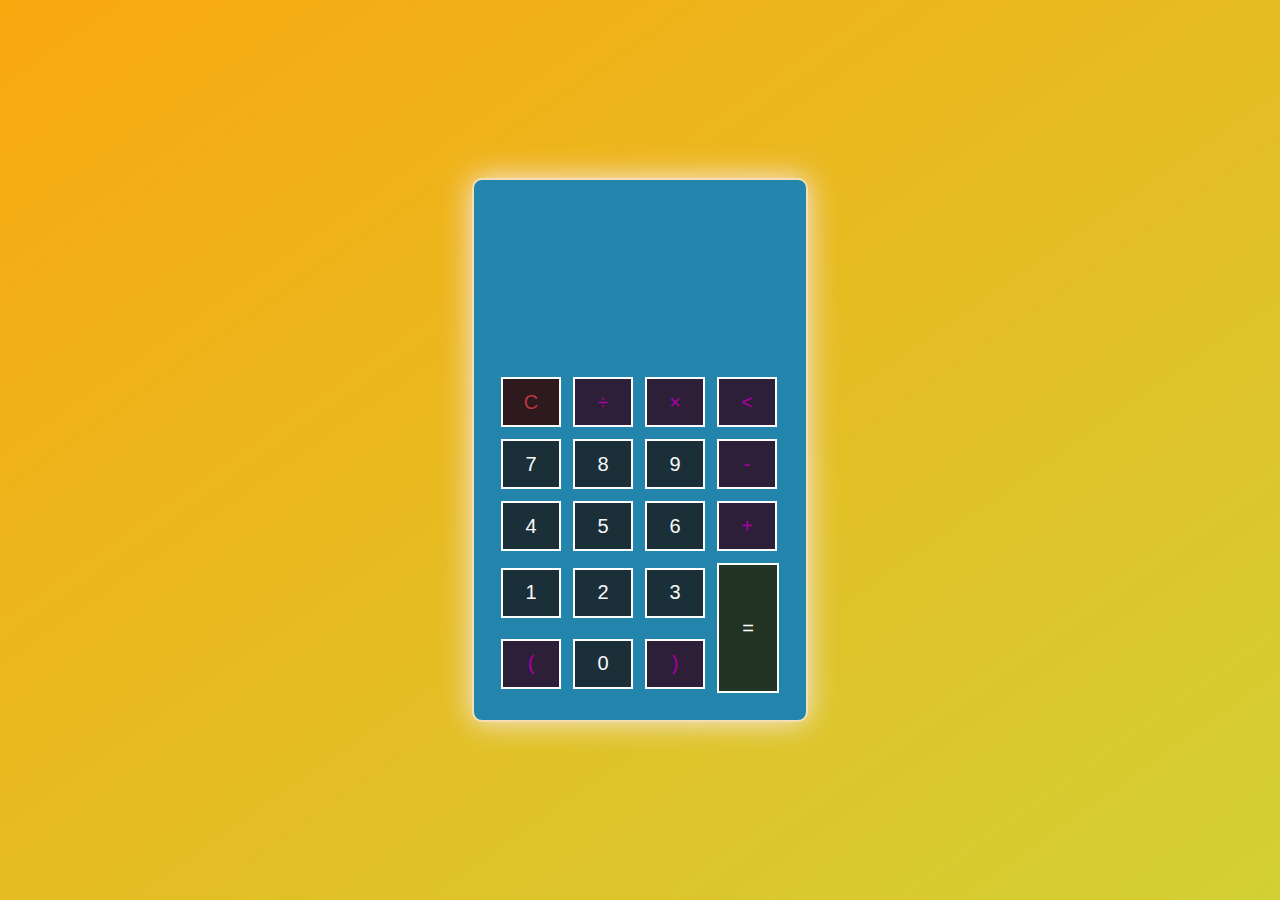
<file: task-4/index.html>
<!DOCTYPE html>
<html lang="en">
<head>
    <meta charset="UTF-8">
    <meta http-equiv="X-UA-Compatible" content="IE=edge">
    <meta name="viewport" content="width=device-width, initial-scale=1.0">
    <link rel="stylesheet" href="style.css">
    <title>Title</title>
</head>
<body>
    <div class="box">
    <div class="container">
        <div class="calculator dark">
            <div class="display-screen">
                <div id="display"></div>
            </div>
            <div class="buttons">
                <table>
                    <tr>
                        <td><button class="btn-operator" id="clear">C</button></td>
                        <td><button class="btn-operator" id="/">&divide;</button></td>
                        <td><button class="btn-operator" id="*">&times;</button></td>
                        <td><button class="btn-operator" id="backspace"><</button></td>
                    </tr>
                    <tr>
                        <td><button class="btn-number" id="7">7</button></td>
                        <td><button class="btn-number" id="8">8</button></td>
                        <td><button class="btn-number" id="9">9</button></td>
                        <td><button class="btn-operator" id="-">-</button></td>
                    </tr>
                    <tr>
                        <td><button class="btn-number" id="4">4</button></td>
                        <td><button class="btn-number" id="5">5</button></td>
                        <td><button class="btn-number" id="6">6</button></td>
                        <td><button class="btn-operator" id="+">+</button></td>
                    </tr>
                    <tr>
                        <td><button class="btn-number" id="1">1</button></td>
                        <td><button class="btn-number" id="2">2</button></td>
                        <td><button class="btn-number" id="3">3</button></td>
                        <td rowspan="2"><button class="btn-equal" id="equal">=</button></td>
                    </tr>
                    <tr>
                        <td><button class="btn-operator" id="(">(</button></td>
                        <td><button class="btn-number" id="0">0</button></td>
                        <td><button class="btn-operator" id=")">)</button></td>
                    </tr>
                </table>
            </div>
        </div>
        </div>
    </div>
    <script src="script.js"></script>
</body>
</html>
</file>
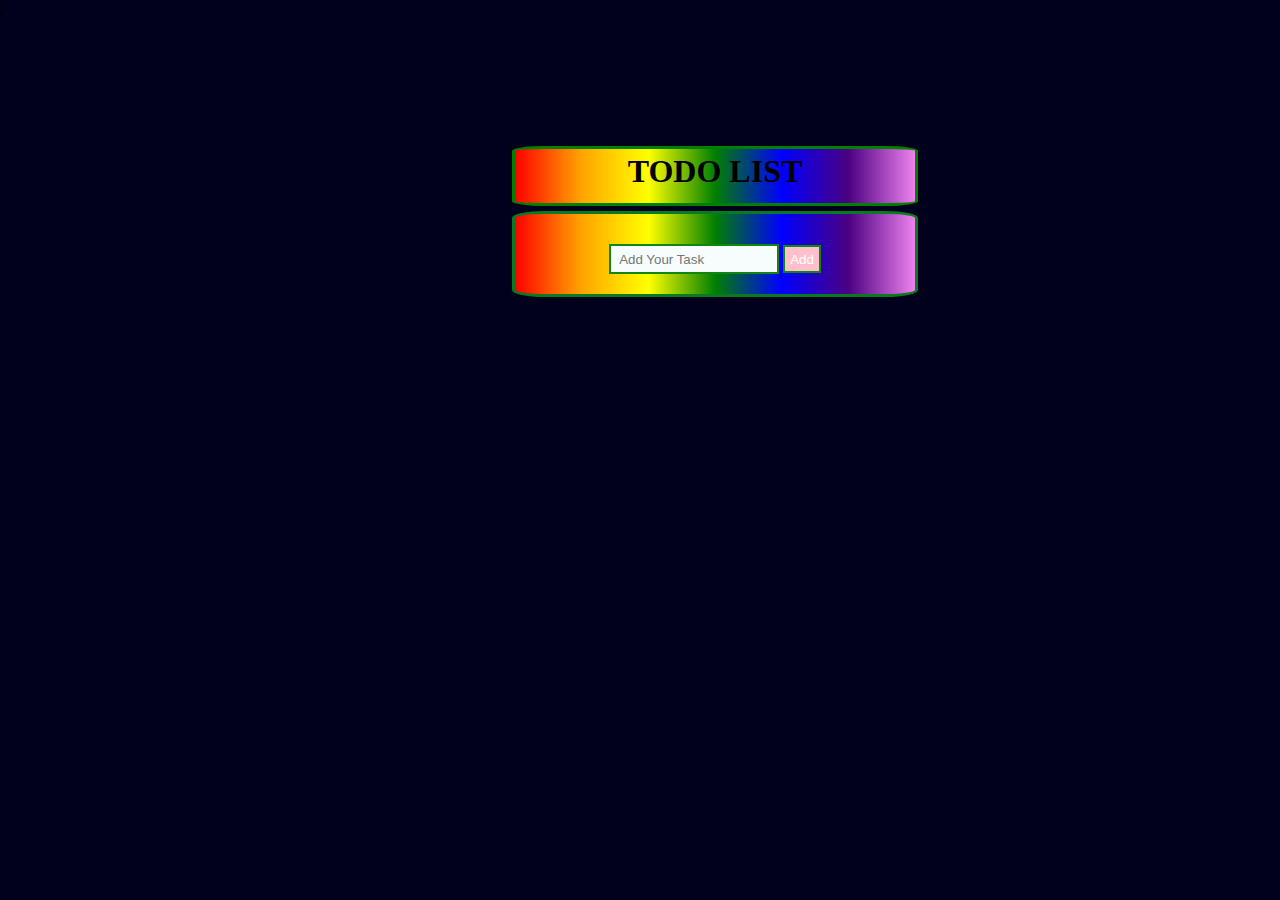
<file: TO DO LIST/TASK1/index.html>
<!DOCTYPE html>
<html lang="en">
<head>
    <meta charset="UTF-8">
    <meta http-equiv="X-UA-Compatible" content="IE=edge">
    <meta name="viewport" content="width=device-width, initial-scale=1.0">
    <title>TO DO LIST</title>
    ,<link rel="stylesheet" href="https://cdnjs.cloudflare.com/ajax/libs/font-awesome/6.4.0/css/all.min.css">
    <link rel="stylesheet" href="https://cdnjs.cloudflare.com/ajax/libs/font-awesome/4.7.0/css/font-awesome.min.css">
    <link rel="stylesheet" href="style.css">
</head>
<body>
 <div class="todo_list">
    <h1>TODO LIST</h1>
 </div>
    <div class="page">
       
        <div class="insert">
            <input type="text" placeholder="Add Your Task" id="input">
            <button onclick="Add()">Add</button>
        </div>
        <div class="text">
       
        </div>
    </div>
    <script src="script.js"></script>
</body>
</html>
</file>
<file: task-4/style.css>
* {
    padding: 0;
    margin: 0;
    box-sizing: border-box;
    outline: 0;
    transition: all 0.5s ease;
}

body {
    font-family: sans-serif;
    background-image: linear-gradient( to bottom right, rgb(250, 168, 16),rgb(210, 208, 53));
}

a {
    text-decoration: none;
    color: #fff;
}



.container {
    height: 100vh;
    width: 100vw;
    display: grid;
    place-items: center;
}

.calculator {
    position: relative;
    height: auto;
    width: auto;
    padding: 20px;
    border-radius: 10px;
    border: 2px solid wheat;
    box-shadow: 0 0 30px #f7eaea;
}



#display {
    margin: 0 10px;
    height: 150px;
    width: auto;
    max-width: 270px;
    display: flex;
    align-items: flex-end;
    justify-content: flex-end;
    font-size: 30px;
    margin-bottom: 20px;
    overflow-x: scroll;
  }

#display::-webkit-scrollbar {
    display: block;
    height: 10px;
}

button {
    height: 50px;
    width: 60px;
    border: 2px solid white;
    margin: 5px;
    font-size: 20px;
    cursor: pointer;
    transition: all 200ms ease;
    box-shadow: rgb(124, 8, 8) ;

    
}

button:hover {
    transform: scale(1.1);
    
}

button#equal {
    height: 130px;
    width: 62px;
}

/* light theme */

.calculator {
    background-color: #a50c0c;
}

.calculator #display {
    color: #f3d739;
}

.calculator button#clear {
    background-color: #fd1313;
    color: #fc4552;
}

.calculator button.btn-number {
    background-color: #c3eaff;
    color: #e61111;
}

.calculator button.btn-operator {
    background-color: #ffd0fb;
    color: #f967f3;
  }
  
  .calculator button.btn-equal {
    background-color: #adf9e7;
    color: #000;
  }

  /* dark theme */

  .calculator.dark {
    background-color: #2385ac;
  }

  .calculator.dark #display {
    color: #f8fafb;
  }

  .calculator.dark button#clear {
    background-color: #2d191e;
    color: #bd3740;
  }

  .calculator.dark button.btn-number {
    background-color: #1b2f38;
    color: #f8fafb;
  }

  .calculator.dark button.btn-operator {
    background-color: #2e1f39;
    color: #aa00a4;
  }
  
  .calculator.dark button.btn-equal {
    background-color: #223323;
    color: #ffffff;
  }
</file>
<file: TO DO LIST/TASK1/style.css>
*{
    padding: 0;
    margin: 0;
}
body{
   
   background-color:  rgb(1, 1, 29);
}
.todo_list{
    padding-top:4px;
    background-image: linear-gradient(to right,red,orange,yellow,green,blue,indigo,violet);
    border-radius: 8%;
    width: 400px;
    min-height: 50px;
     border: 3px solid green;
     margin-top: 10%;
     margin-left: 40%;
     text-align: center;
}
.page{
    background-image: linear-gradient(to right,red,orange,yellow,green,blue,indigo,violet);
    border-radius: 8%;
    width: 400px;
    min-height: 50px;
    margin-left: 40%;
    margin-top: 5px;
    border: 3px solid rgb(8, 122, 33);
    text-align: center;
    padding-top: 30px;
}

input{
    margin: auto;
    width: 150px;
    height: 10px;
    padding: 8px;
    background-color: rgb(247, 253, 253);
    border: 2px solid rgb(15, 134, 15);
    outline: none;
}
button{
    background-image: linear-gradient(pink);
    height: 28px;
    padding: 5px;
    background-color:  rgb(1, 1, 29);
    border: 2px solid rgb(15, 134, 15);
    color:white;
    cursor: pointer;
}
button:hover{
    transform: scale(1.04);
    box-shadow: 3px 5px 5px rgb(22, 16, 16); 
}
.text ul{
    border: 2px solid green;
    height: 25px;
    position: relative;
    background-color: rgb(1, 1, 29);
    padding: 3px;
    color: white;
    text-align: left;
    margin: 10px 95px  ;
    box-shadow: 3px 5px 5px rgb(22, 16, 16); 
    transition: 0.3s;
}
.text ul:hover{
    transform: scale(1.04);
    box-shadow: 3px 5px 5px rgb(22, 16, 16); 
}

.text ul i{
position: absolute;
right: 10px;
padding: 2px;
cursor: pointer;
color:white;
}
.text ul i:hover{
    transform: scale(1.04);
    box-shadow: 3px 5px 5px rgb(236, 8, 8);
}
</file>
